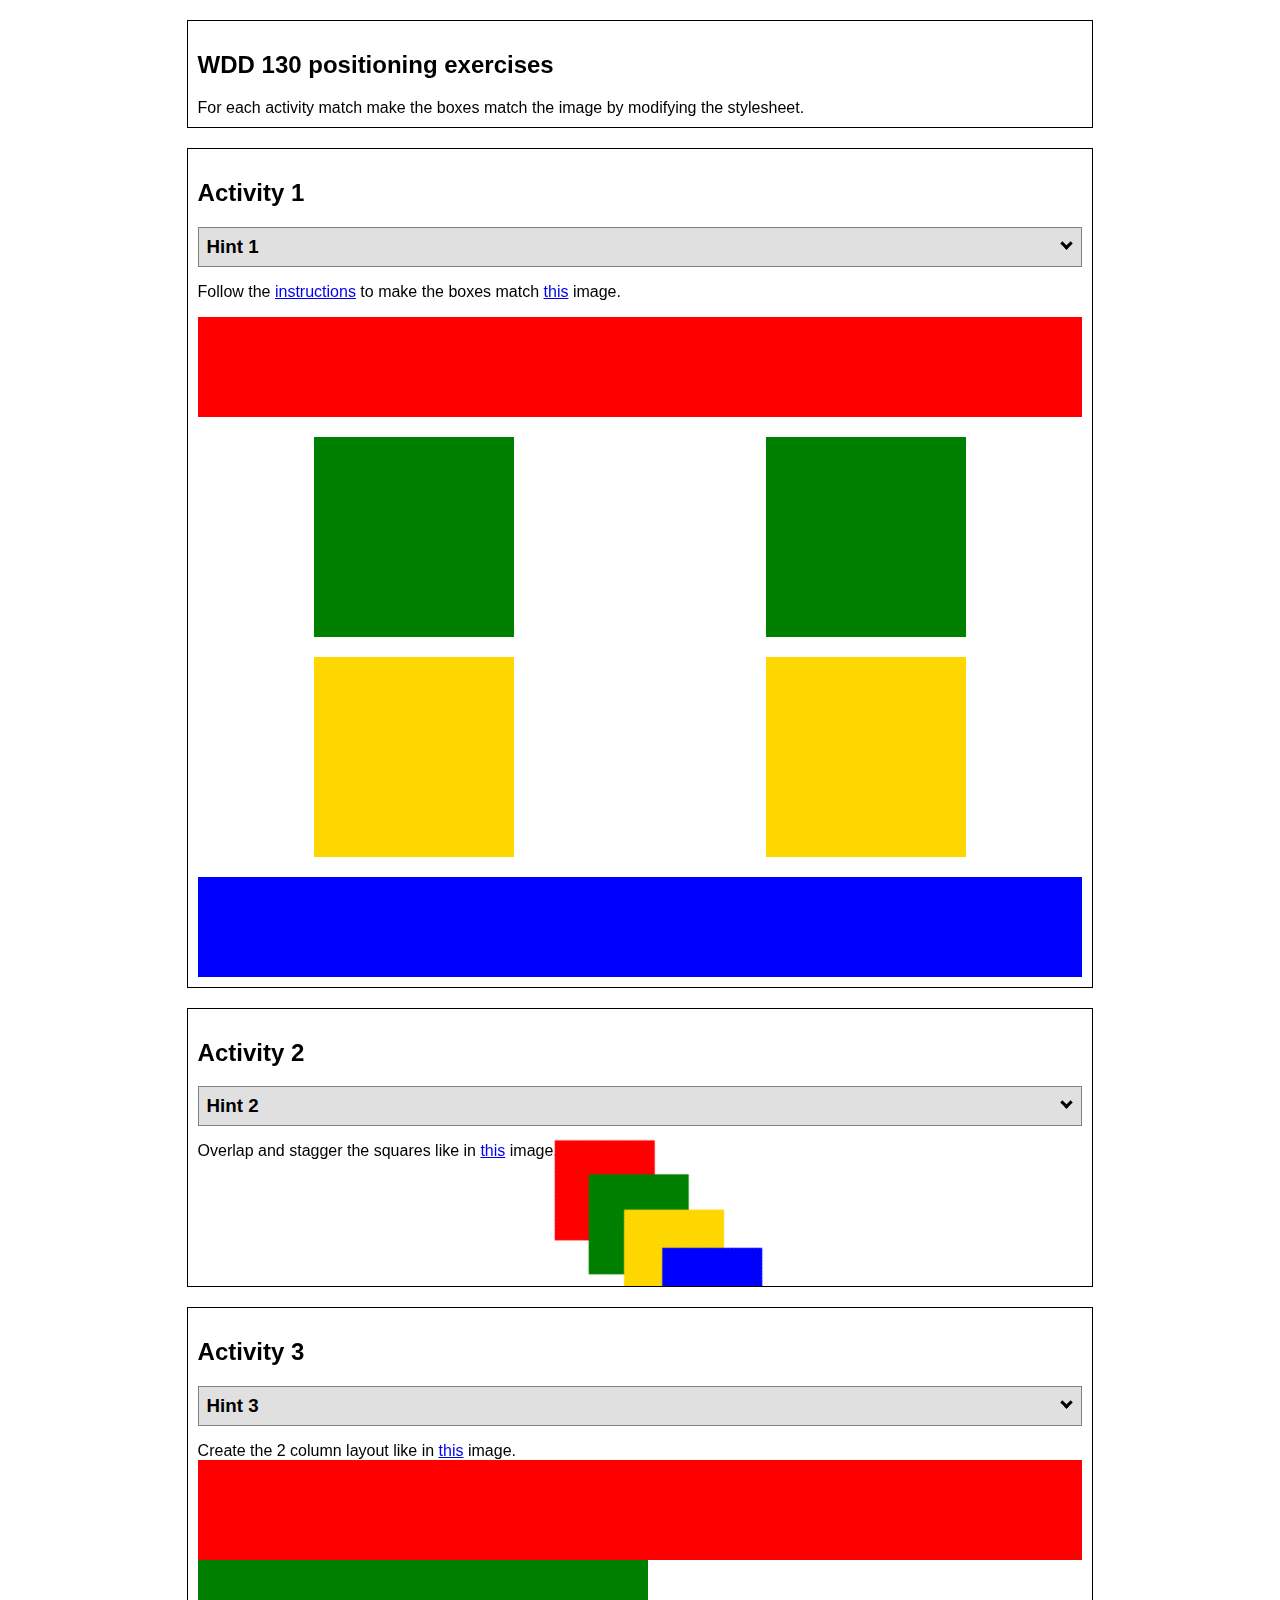
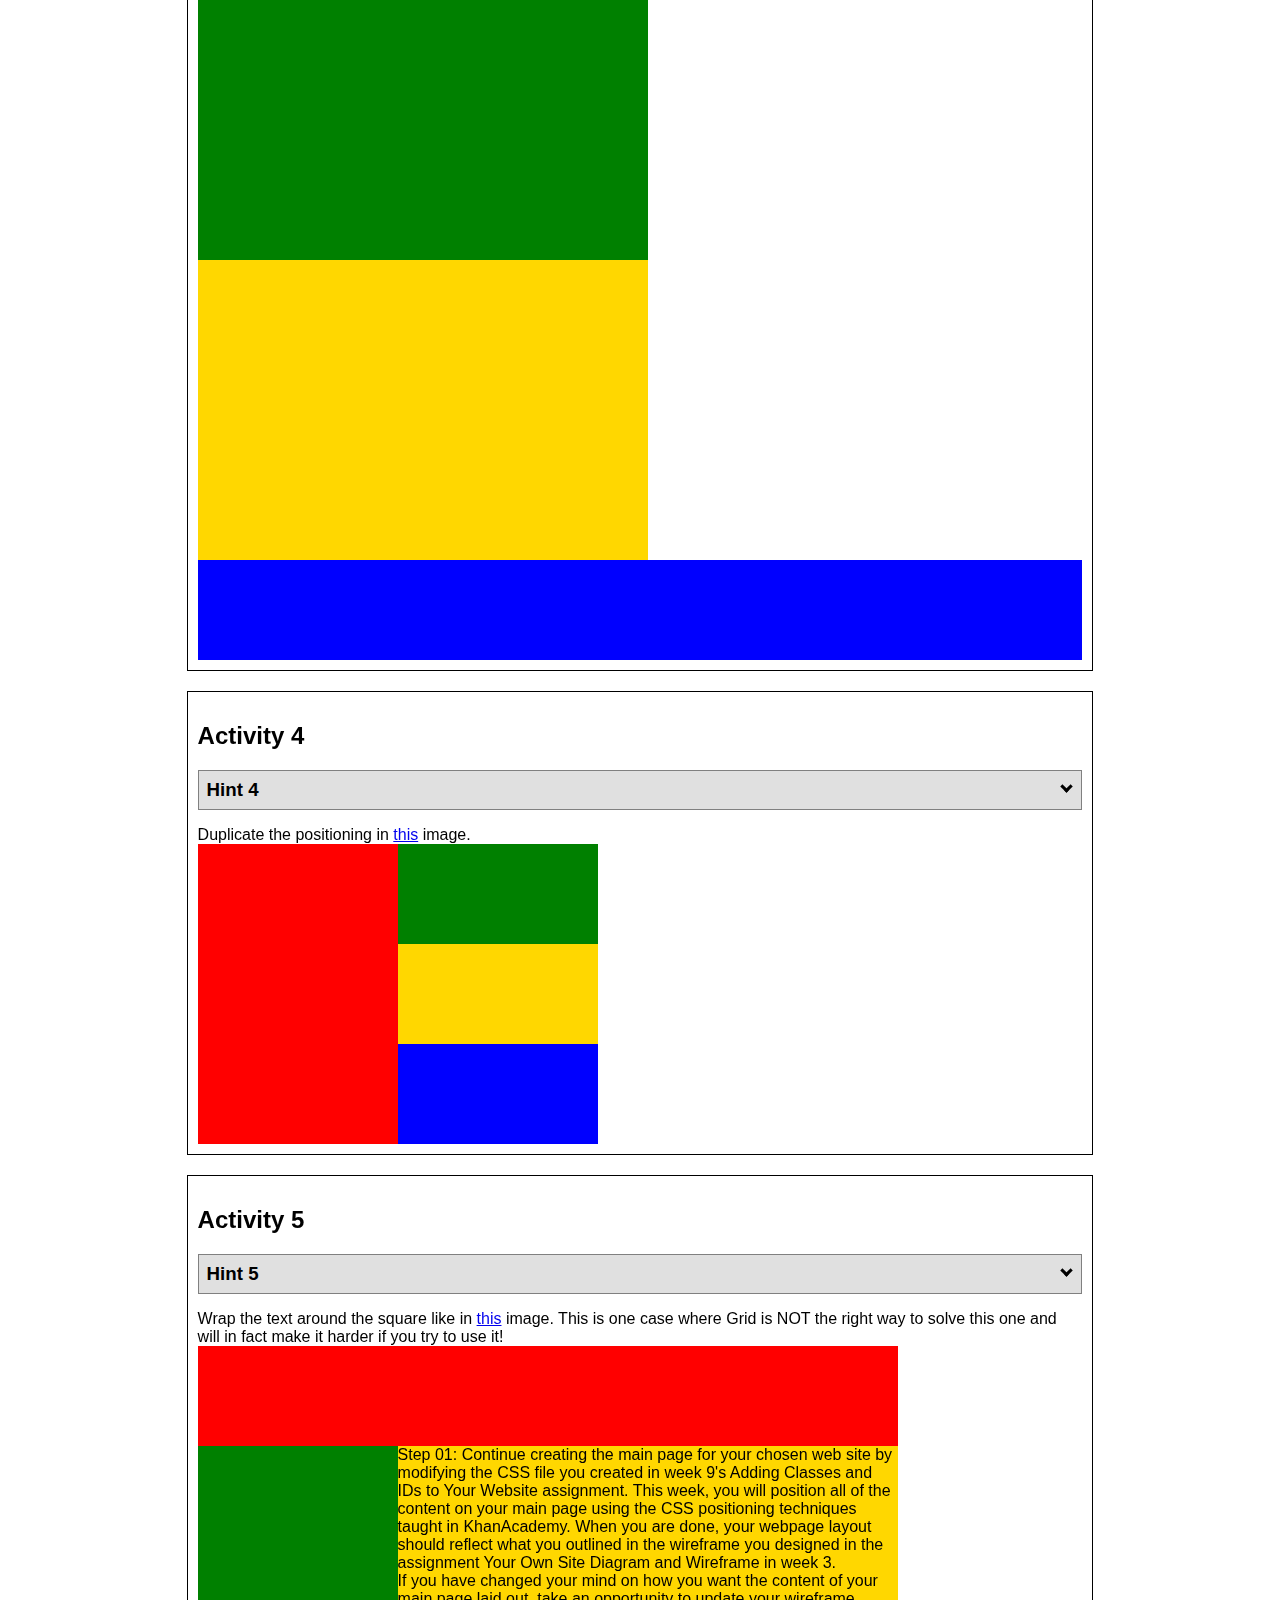
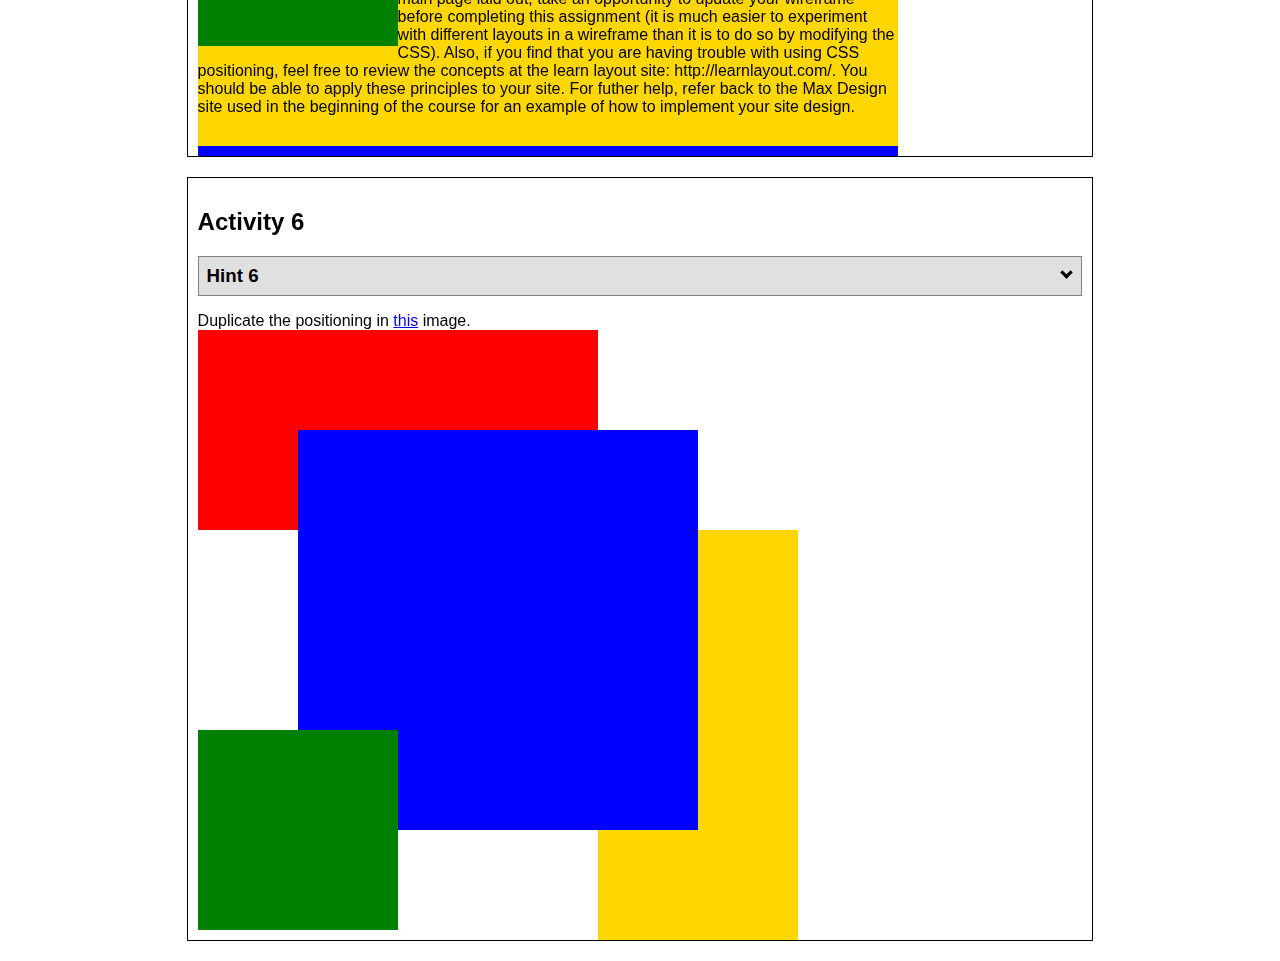
<file: index.html>
<!DOCTYPE html>
<html lang="en">
  <head>
    <!-- HTML - Name: positioning.html -->
    <title>Positioning Activity</title>
    <link rel="stylesheet" type="text/css" href="positionstyles.css" />
  </head>
  <body>
    <div class="activity">
      <h2>WDD 130 positioning exercises</h2>
      For each activity match make the boxes match the image by modifying the stylesheet.</div>
    <div class="activity">
      <h2>Activity 1</h2>
      <section class="hint"><input type="checkbox" ><i></i> <h3>Hint 1</h3><div><p>Check out the <a href="https://byui-wdd.github.io/wdd130/activities/w06-css-positioning.html" target="_blank">activity instructions</a> in Ilearn!</p></div></section>
      <p>Follow the <a href="https://byui-wdd.github.io/wdd130/activities/w06-css-positioning.html" target="_blank">instructions</a> to make the boxes match  <a href="https://byui-wdd.github.io/wdd130/images/example1.png" target="_blank">this</a> image.</p>
      <div class="content1" >
        <div class="red1" ></div>
        <div class="green1" ></div>
        <div class="green1" ></div>
        <div class="yellow1"></div>
        <div class="yellow1"></div>
        <div class="blue1"></div>
      </div>
    </div>
    <div class="activity">
      <h2>Activity 2</h2>
      <section class="hint"><input type="checkbox" > <h3>Hint 2</h3><i></i><div>
      <ul>
      <li>grid-template-columns: 50px 50px 50px 50px 50px </li></ul></div></section>
      <p>Overlap and stagger the squares like in <a href="https://byui-wdd.github.io/wdd130/images/example2.png" target="_blank">this</a> image.</p>
      <div class="content2" >
        <div class="red2" ></div>
        <div class="green2" ></div>
        <div class="yellow2"></div>
        <div class="blue2"></div>
      </div>
    </div>
    <div class="activity">
      <h2>Activity 3</h2>
      <section class="hint"><input type="checkbox" > <h3>Hint 3</h3><i></i><div><p>This one is going to be best solved with CSS Grid. Remember to make the boxes the right width first...then start moving them around. </p><h4>Properties used:</h4><ul><li>display:grid;</li><li>grid-template-columns:</li><li>grid-column-gap:</li>
        <li>grid-column:</li>  </ul></div></section>
      Create the 2 column layout like in <a href="https://byui-wdd.github.io/wdd130/images/example3.png" target="_blank">this</a>  image.
      <div class="content3" >
        <div class="red3" ></div>
        <div class="green3" ></div>
        <div class="yellow3"></div>
        <div class="blue3"></div>
      </div>
    </div>
    <div class="activity">
      <h2>Activity 4</h2>
      <section class="hint"><input type="checkbox" > <h3>Hint 4</h3><i></i><div><p>For the others we have been primarily concerned with width. For this one you will need to adjust height as well. </p><h4>Properties used:</h4><ul><li>display:grid;</li><li>grid-template-columns:</li><li>grid-row:</li></ul></div></section>
      Duplicate the positioning in <a href="https://byui-wdd.github.io/wdd130/images/example4.png" target="_blank">this</a> image. 
      <div class="content4" >
        <div class="red4" ></div>
        <div class="green4" ></div>
        <div class="yellow4"></div>
        <div class="blue4"></div>
      </div>
    </div>

    <div class="activity">
      <h2>Activity 5</h2>
      <section class="hint"><input type="checkbox" > <h3>Hint 5</h3><i></i><div><p>Grid is <strong>not</strong> the right way to do this.  In fact there is only one way to really do that...and that is with float. Remember that we float the thing we want the text to wrap around.  Also remember to start by making all the shapes the right size and shape.</p><h4>Properties used:</h4><ul><li>float: left;</li></ul></div></section>
      Wrap the text around the square like in <a href="https://byui-wdd.github.io/wdd130/images/example5.png" target="_blank">this</a> image. This is one case where Grid is NOT the right way to solve this one and will in fact make it harder if you try to use it!
      <div class="content5" >
        <div class="red5" ></div>
        <div class="green5" ></div>
        <div class="yellow5">Step 01: Continue creating the main page for your chosen web site by modifying the CSS file you created in week 9's Adding Classes and IDs to Your Website assignment. This week, you will position all of the content on your main page using the CSS positioning techniques taught in KhanAcademy. When you are done, your webpage layout should reflect what you outlined in the wireframe you designed in the assignment Your Own Site Diagram and Wireframe in week 3. <br />
          If you have changed your mind on how you want the content of your main page laid out, take an opportunity to update your wireframe before completing this assignment (it is much easier to experiment with different layouts in a wireframe than it is to do so by modifying the CSS). Also, if you find that you are having trouble with using CSS positioning, feel free to review the concepts at the learn layout site: http://learnlayout.com/. You should be able to apply these principles to your site. For futher help, refer back to the Max Design site used in the beginning of the course for an example of how to implement your site design.</div>
        <div class="blue5"></div>
      </div>
    </div>
    <div class="activity">
      <h2>Activity 6</h2>
      <section class="hint"><input type="checkbox" > <h3>Hint 6</h3><i></i><div><p>This one is all about visualizing the grid behind the layout. If you are having a hard time doing that first: all the sizes are even multiples of 100, and second here is another example with the lines drawn: <a href="https://byui-wdd.github.io/wdd130/images/example6-hint.png" target="_blank">example 6 with lines</a>. For this one you will find it easiest if you use px for the column width. You can also use <kbd>z-index</kbd> to control the element layering.    </p><h4>Properties used:</h4><ul><li>display:grid;</li><li>grid-template-columns:</li><li>grid-column:</li><li>grid-row:</li><li><a href="https://www.w3schools.com/cssref/pr_pos_z-index.asp" target="_blank">z-index:</a></li></ul></div></section>
      Duplicate the positioning in <a href="https://byui-wdd.github.io/wdd130/images/example6.png" target="_blank">this</a> image.
      <div class="content6" >
        <div class="red6" ></div>
        <div class="green6" ></div>
        <div class="yellow6"></div>
        <div class="blue6"></div>
      </div>
    </div>
  </body>
</html>
</file>
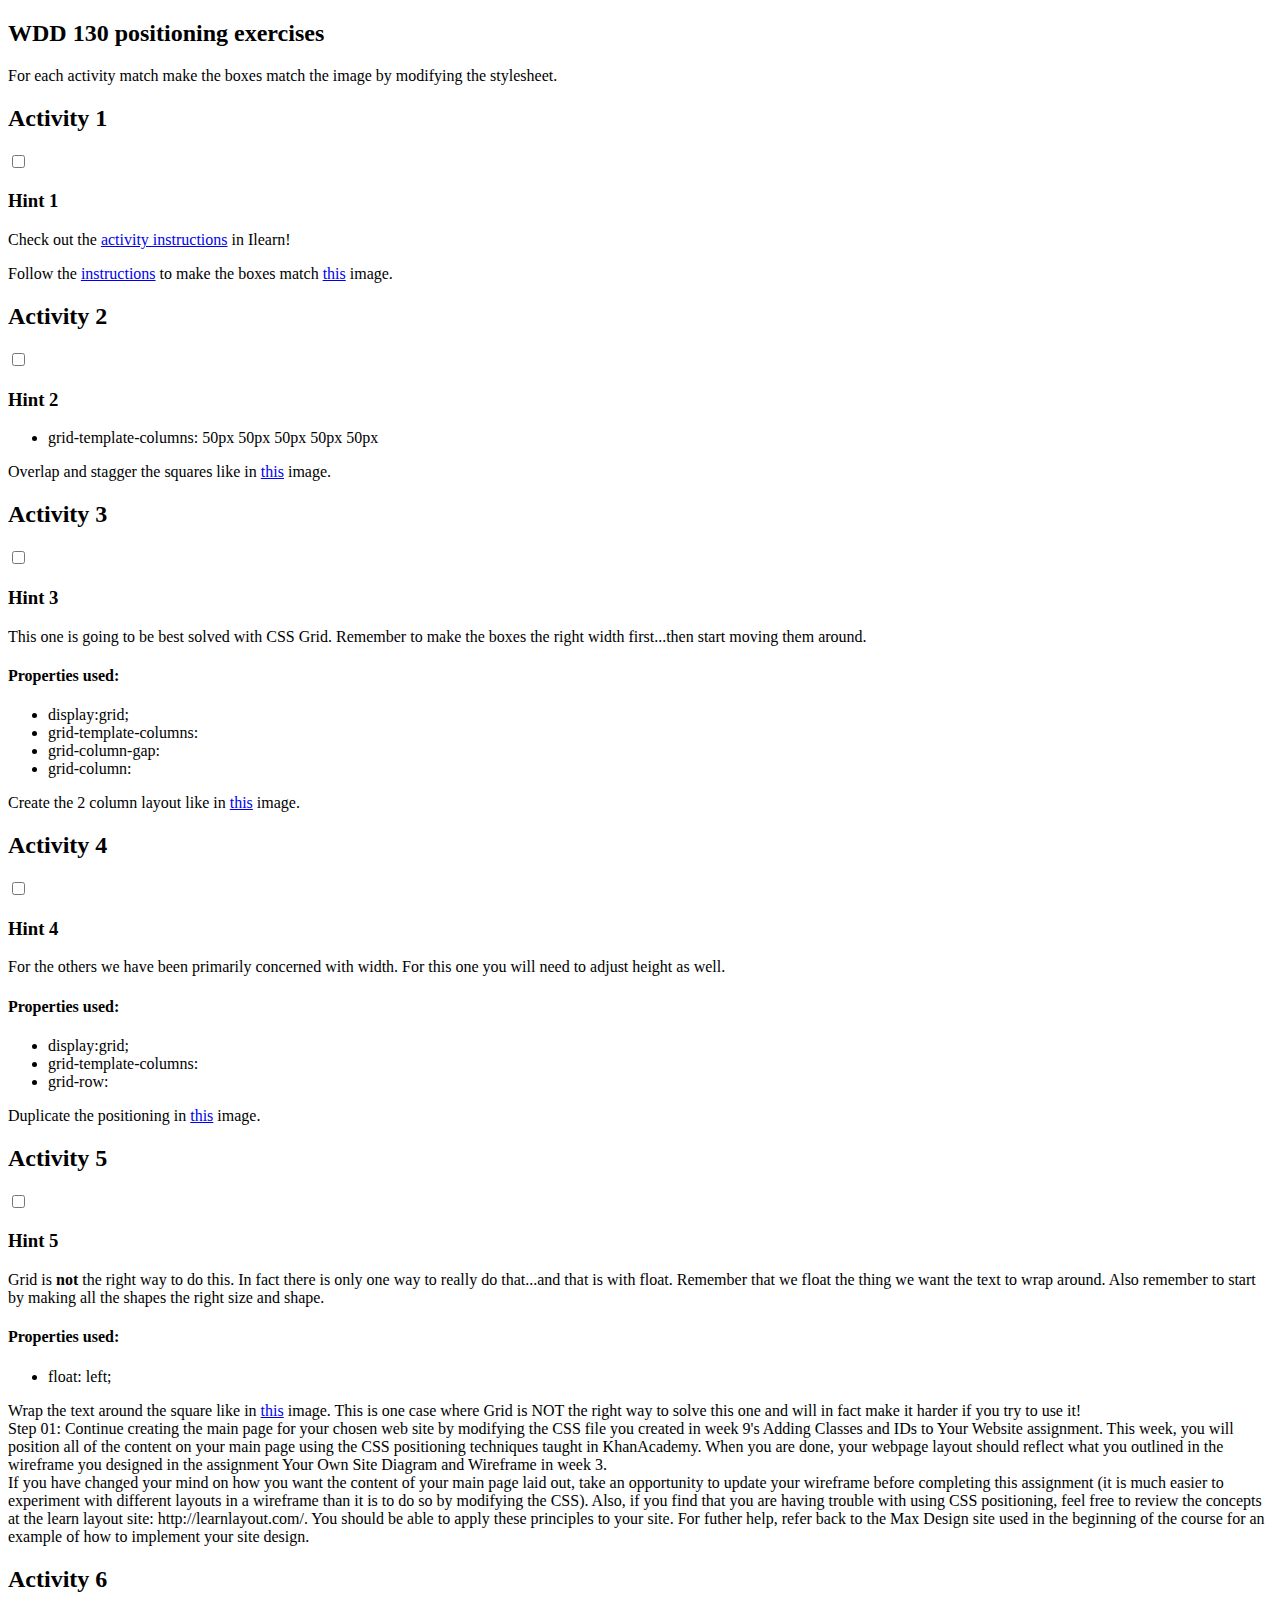
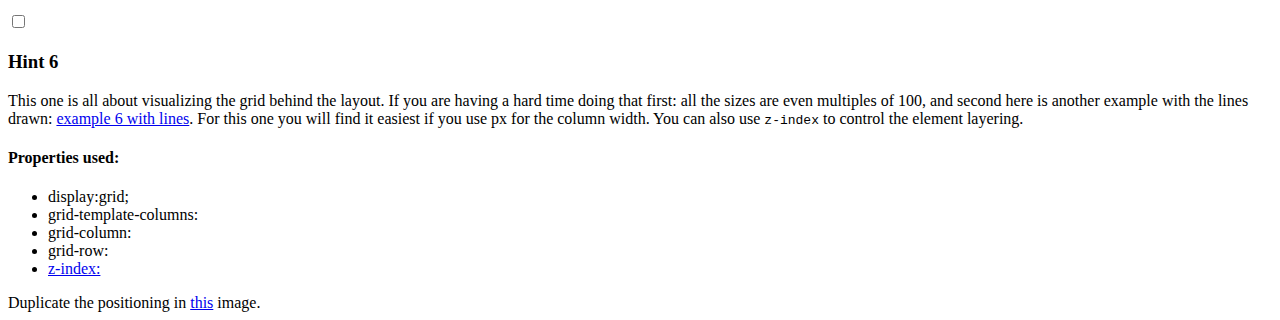
<file: positioning.html>
<!DOCTYPE html>
<html lang="en">
  <head>
    <!-- HTML - Name: positioning.html -->
    <title>Positioning Activity</title>
    <link rel="stylesheet" type="text/css" href="https://github.com/indygriff79/positioning/blob/main/positionstyles.css" />
  </head>
  <body>
    <div class="activity">
      <h2>WDD 130 positioning exercises</h2>
      For each activity match make the boxes match the image by modifying the stylesheet.</div>
    <div class="activity">
      <h2>Activity 1</h2>
      <section class="hint"><input type="checkbox" ><i></i> <h3>Hint 1</h3><div><p>Check out the <a href="https://byui-wdd.github.io/wdd130/activities/w06-css-positioning.html" target="_blank">activity instructions</a> in Ilearn!</p></div></section>
      <p>Follow the <a href="https://byui-wdd.github.io/wdd130/activities/w06-css-positioning.html" target="_blank">instructions</a> to make the boxes match  <a href="https://byui-wdd.github.io/wdd130/images/example1.png" target="_blank">this</a> image.</p>
      <div class="content1" >
        <div class="red1" ></div>
        <div class="green1" ></div>
        <div class="green1" ></div>
        <div class="yellow1"></div>
        <div class="yellow1"></div>
        <div class="blue1"></div>
      </div>
    </div>
    <div class="activity">
      <h2>Activity 2</h2>
      <section class="hint"><input type="checkbox" > <h3>Hint 2</h3><i></i><div>
      <ul>
      <li>grid-template-columns: 50px 50px 50px 50px 50px </li></ul></div></section>
      <p>Overlap and stagger the squares like in <a href="https://byui-wdd.github.io/wdd130/images/example2.png" target="_blank">this</a> image.</p>
      <div class="content2" >
        <div class="red2" ></div>
        <div class="green2" ></div>
        <div class="yellow2"></div>
        <div class="blue2"></div>
      </div>
    </div>
    <div class="activity">
      <h2>Activity 3</h2>
      <section class="hint"><input type="checkbox" > <h3>Hint 3</h3><i></i><div><p>This one is going to be best solved with CSS Grid. Remember to make the boxes the right width first...then start moving them around. </p><h4>Properties used:</h4><ul><li>display:grid;</li><li>grid-template-columns:</li><li>grid-column-gap:</li>
        <li>grid-column:</li>  </ul></div></section>
      Create the 2 column layout like in <a href="https://byui-wdd.github.io/wdd130/images/example3.png" target="_blank">this</a>  image.
      <div class="content3" >
        <div class="red3" ></div>
        <div class="green3" ></div>
        <div class="yellow3"></div>
        <div class="blue3"></div>
      </div>
    </div>
    <div class="activity">
      <h2>Activity 4</h2>
      <section class="hint"><input type="checkbox" > <h3>Hint 4</h3><i></i><div><p>For the others we have been primarily concerned with width. For this one you will need to adjust height as well. </p><h4>Properties used:</h4><ul><li>display:grid;</li><li>grid-template-columns:</li><li>grid-row:</li></ul></div></section>
      Duplicate the positioning in <a href="https://byui-wdd.github.io/wdd130/images/example4.png" target="_blank">this</a> image. 
      <div class="content4" >
        <div class="red4" ></div>
        <div class="green4" ></div>
        <div class="yellow4"></div>
        <div class="blue4"></div>
      </div>
    </div>

    <div class="activity">
      <h2>Activity 5</h2>
      <section class="hint"><input type="checkbox" > <h3>Hint 5</h3><i></i><div><p>Grid is <strong>not</strong> the right way to do this.  In fact there is only one way to really do that...and that is with float. Remember that we float the thing we want the text to wrap around.  Also remember to start by making all the shapes the right size and shape.</p><h4>Properties used:</h4><ul><li>float: left;</li></ul></div></section>
      Wrap the text around the square like in <a href="https://byui-wdd.github.io/wdd130/images/example5.png" target="_blank">this</a> image. This is one case where Grid is NOT the right way to solve this one and will in fact make it harder if you try to use it!
      <div class="content5" >
        <div class="red5" ></div>
        <div class="green5" ></div>
        <div class="yellow5">Step 01: Continue creating the main page for your chosen web site by modifying the CSS file you created in week 9's Adding Classes and IDs to Your Website assignment. This week, you will position all of the content on your main page using the CSS positioning techniques taught in KhanAcademy. When you are done, your webpage layout should reflect what you outlined in the wireframe you designed in the assignment Your Own Site Diagram and Wireframe in week 3. <br />
          If you have changed your mind on how you want the content of your main page laid out, take an opportunity to update your wireframe before completing this assignment (it is much easier to experiment with different layouts in a wireframe than it is to do so by modifying the CSS). Also, if you find that you are having trouble with using CSS positioning, feel free to review the concepts at the learn layout site: http://learnlayout.com/. You should be able to apply these principles to your site. For futher help, refer back to the Max Design site used in the beginning of the course for an example of how to implement your site design.</div>
        <div class="blue5"></div>
      </div>
    </div>
    <div class="activity">
      <h2>Activity 6</h2>
      <section class="hint"><input type="checkbox" > <h3>Hint 6</h3><i></i><div><p>This one is all about visualizing the grid behind the layout. If you are having a hard time doing that first: all the sizes are even multiples of 100, and second here is another example with the lines drawn: <a href="https://byui-wdd.github.io/wdd130/images/example6-hint.png" target="_blank">example 6 with lines</a>. For this one you will find it easiest if you use px for the column width. You can also use <kbd>z-index</kbd> to control the element layering.    </p><h4>Properties used:</h4><ul><li>display:grid;</li><li>grid-template-columns:</li><li>grid-column:</li><li>grid-row:</li><li><a href="https://www.w3schools.com/cssref/pr_pos_z-index.asp" target="_blank">z-index:</a></li></ul></div></section>
      Duplicate the positioning in <a href="https://byui-wdd.github.io/wdd130/images/example6.png" target="_blank">this</a> image.
      <div class="content6" >
        <div class="red6" ></div>
        <div class="green6" ></div>
        <div class="yellow6"></div>
        <div class="blue6"></div>
      </div>
    </div>
  </body>
</html>
</file>
<file: positionstyles.css>
/* CSS - Name: "positionstyles.css" */
/* Activity 1 styles */
.content1 {
  /* This is the parent of the activity 1 boxes. */
display: grid;
grid-template-columns: 1fr 1fr;
justify-items: center;
gap: 20px;
}
.red1 { 
  width: 100%; 
  height: 100px; 
  background-color: red; 
  grid-column: 1/3;
} 
.green1 {
  width: 200px; 
  height: 200px; 
  background-color: green; 

} 
.yellow1 {
  width: 200px; 
  height: 200px; 
  background-color: gold; 
} 
.blue1 {
  width: 100%; 
  height: 100px; 
  background-color: blue;
  grid-column: 1/3; 
} 
/* Activity 2 styles */ 
.content2 {
  /* This is the parent of the activity 2 boxes. */
  display:grid;
  grid-template-columns: 50px 50px 50px 50px;
  grid-gap: 0;
  justify-content: center;
  align-content: center;
  transform: rotate(45deg);
}
.red2 {
  width: 100px; 
  height: 100px; 
  background-color: red; 
  position: relative;
  transform: rotate(45deg);
} 
.green2 { 
  width: 100px; 
  height: 100px; 
  background-color: green;
  transform: translate(-2px, 0) rotate(-45deg); 
} 
.yellow2 {
  width: 100px; 
  height: 100px; 
  background-color: gold; 
  transform: translate(-2px, 0) rotate(45deg);
} 
.blue2 {
  width: 100px; 
  height: 100px; 
  background-color: blue; 
  transform: translate(2px, 0) rotate(-45deg);
} 
/* Activity 3 styles */ 
.content3 {
  /* This is the parent of the activity 3 boxes. */
  display: flex;
  flex-wrap: wrap;
  grid-template-columns: (600px, 600px);
  grid-column-gap:100px ;
  grid-column: 2;


}
.red3 {
  width: 1000px; 
  height: 100px; 
  background-color: red; 
} 
.green3 {
  width: 450px; 
  height: 300px; 
  background-color: green;



} 
.yellow3 {
  width: 450px; 
  height: 300px; 
  background-color: gold; 

  
  
} 
.blue3 {
  width: 1000px;
  height: 100px; 
  background-color: blue; 
} 
/* Activity 4 styles */ 
.content4 {
  /* This is the parent of the activity 4 boxes. */
  display: grid;
  width: 400px;
  height: 300px;
  grid-template-columns: repeat(4, 100px);
  grid-template-rows: repeat(3, 100px);
} 

.red4 {
  width: 100%; 
  height: 300px; 
  background-color: red; 
  grid-column: 1 / span 2;
  grid-row:1 / span 3;
} 
.green4 {
  width: 100%; 
  height: 100px; 
  background-color: green; 
  grid-column: 3 / span 2;
  grid-row:1 / span 6;
  z-index: -1;
} 
.yellow4 {
  width: 100%; 
  height: 100px; 
  background-color: gold; 
  grid-column: 3/ span 2;
  grid-row: 2 / span 1 ;
  z-index: 1;
} 
.blue4 {
  width: 100%; 
  height: 100px; 
  background-color: blue; 
  grid-column: 3 /span 2;
  grid-row:3/ span 2;

} 
/* Activity 5 styles */ 
.content5 {
  /* This is the parent of the activity 5 boxes. */
  height: 400px;
  width: 700px;
}
.red5 { 
  width: 100%; 
  height: 100px; 
  background-color: red; 
} 
.green5 { 
  width: 200px; 
  height: 200px; 
  background-color: green; 
  float:left;
} 
.yellow5 {
  width: 100%; 
  height: 300px; 
  background-color: gold; 

} 
.blue5 {
  width: 100%; 
  height: 100px; 
  background-color: blue; 
} 
/* Activity 6 styles */ 
.content6 {
  /* This is the parent of the activity 6 boxes. */
  display: grid;
  width: 600px;
  height: 600px;
  grid-template-columns: repeat(6, 100px);
  grid-template-rows: repeat(6, 100px) ;
}
.red6 {
  width: 400px; 
  height: 200px; 
  background-color: red; 
  grid-column: 1/span 4;
  grid-row:1/span 2;
} 
.green6 {
  width: 200px; 
  height: 200px; 
  background-color: green; 
  z-index: 1;
  grid-column: 1/span 2;
  grid-row: 5/span 2;

} 
.yellow6 {
  width: 200px; 
  height: 500px; 
  background-color: gold;
  grid-column: 5/ span 2;
  grid-row: 3/ span 4;

} 
.blue6 {
  width: 400px; 
  height: 400px; 
  background-color: blue; 
  grid-column: 2/ span 4;
  grid-row: 2/ span 4;
  
} 


/* Do not make any changes below here */
.activity {
  width: 70%; 
  margin: 20px auto; 
  font-family: Arial, sans-serif; 
  border: 1px solid black; 
  padding: 10px; 
  clear:both; 
  overflow: auto;
} 

.hint {
  border: 1px solid grey;
  background: #e0e0e0;
  padding: .5em;
  position: relative;
  margin: 1em 0;
}
.hint h3 {
  margin: 0;
}
.hint:hover {
  background: #d0d0d0;
}
.hint > div {
  display: none;
}

.hint input[type=checkbox] {
  position: absolute;
  width: 100%;
  height: 100%;
  opacity: 0;
  z-index: 1;
  cursor: pointer;
}

.hint input[type=checkbox]:checked ~ div {
  display: block;
}

.hint i {
  position: absolute;
  transform: translate(-6px, 0);
  margin-top: 16px;
  right: 10px;
  top: -3px;
}
.hint i:before, .hint i:after {
  content: "";
  position: absolute;
  background-color: black;
  width: 3px;
  height: 9px;
}
.hint i:before {
  transform: translate(2px, 0) rotate(45deg);
}
.hint i:after {
  transform: translate(-2px, 0) rotate(-45deg);
}

.hint input[type=checkbox]:checked ~ i:before {
  transform: translate(-2px, 0) rotate(45deg);
}
.hint input[type=checkbox]:checked ~ i:after {
  transform: translate(2px, 0) rotate(-45deg);
}
.hint a {
  position: relative;
  z-index: 1;
}
</file>
